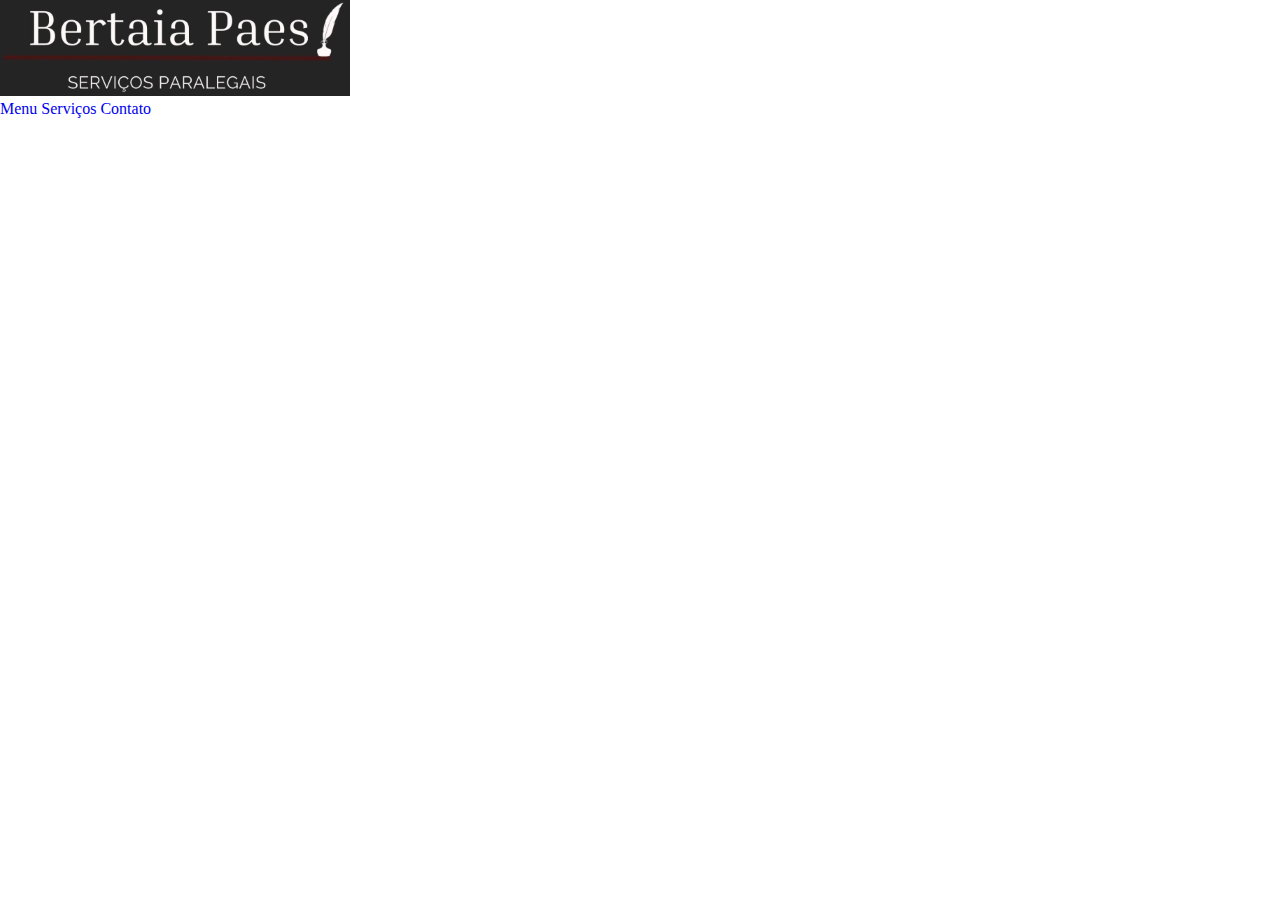
<file: index.html>
<!DOCTYPE html>
<html lang="pt-BR">
<head>
    <meta charset="UTF-8">
    <meta http-equiv="X-UA-Compatible" content="IE=edge">
    <meta name="viewport" content="width=device-width, initial-scale=1.0">
    <meta name="description" content="Somos uma empresa focada em serviços juridicos">
    <link rel="shortcut icon" href="imagens/icosite.ico" type="image/x-icon" />
    <link rel="stylesheet" href="css/sytle.css">
    <title>Bertaia Paes</title>
</head>
<body>
    <!--Inicio do Cabeçalho-->
    <header class="cabecalho">
        <img src="./imagens/logocamilapreto.jpg" alt="Logo Bertaia Paes">

            <nav class="cabecalho-menu">
                    <a class="cabecalho-menu-itens" href="#">Menu</a>
                    <a class="cabecalho-menu-itens" href="#">Serviços</a>
                    <a class="cabecalho-menu-itens" href="#">Contato</a>
            </nav>
    </header>
    <!--Termino do Cabeçalho-->     
        <section>

        </section>
 
    <!--Inicio do footer-->
    <footer>

    </footer>
    <!--Termino do footer-->
</body>
</html>
</file>
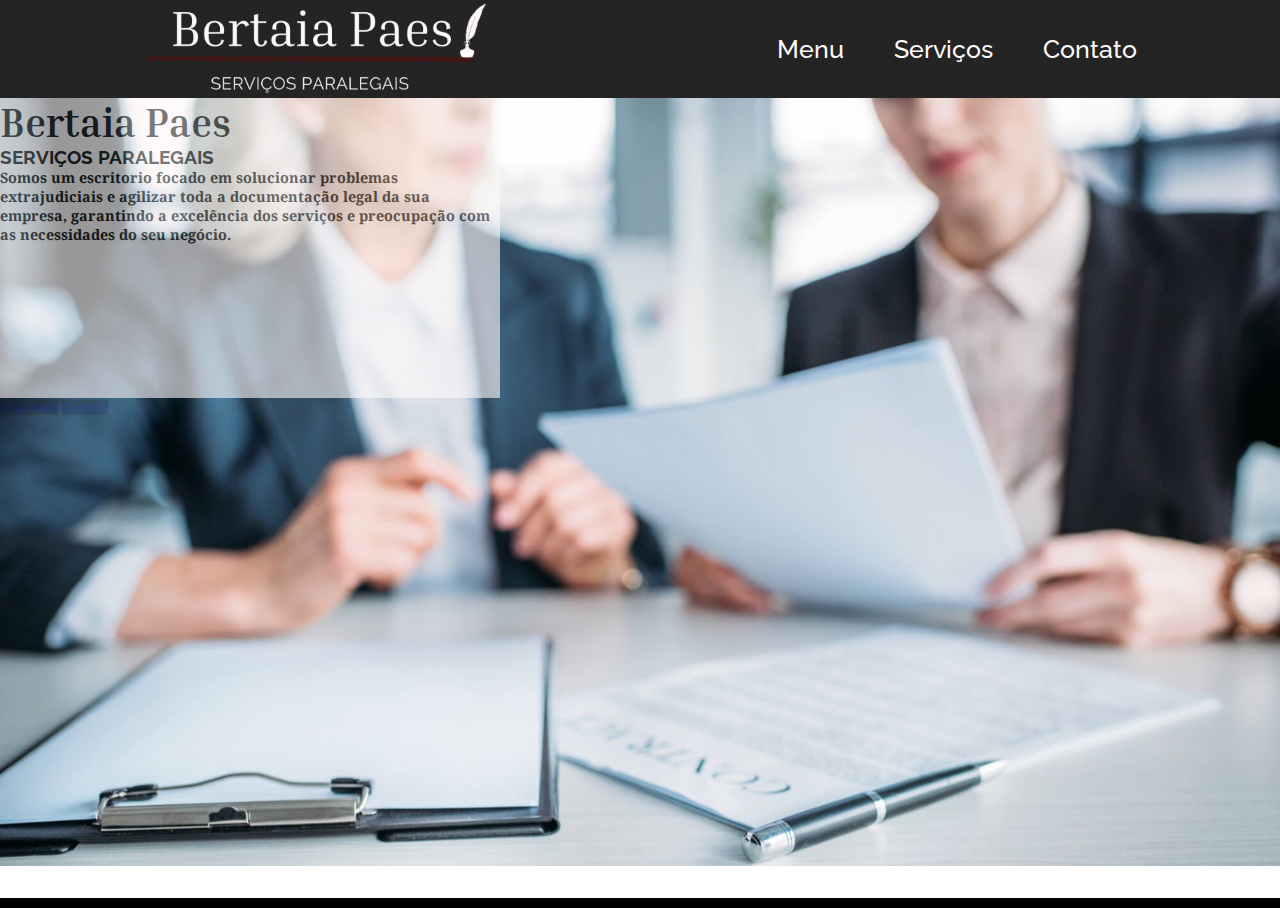
<file: Site Bertaia Paes Advogados/index.html>
<!DOCTYPE html>
<html lang="pt-BR">
<head>
    <meta charset="UTF-8">
    <meta http-equiv="X-UA-Compatible" content="IE=edge">
    <meta name="viewport" content="width=device-width, initial-scale=1.0">
    <meta name="description" content="Somos uma empresa focada em serviços juridicos">
    <link rel="shortcut icon" href="imagens/icosite.ico" type="image/x-icon" />
    <link rel="stylesheet" href="css/sytle.css">
    <title>Bertaia Paes</title>
</head>
<body>
    <!--Inicio do Cabeçalho-->
    <header class="cabecalho">
        <img src="./imagens/logocamilapreto.jpg" alt="Logo Bertaia Paes">

            <nav class="cabecalho-menu">
                    <a class="cabecalho-menu-itens" href="#">Menu</a>
                    <a class="cabecalho-menu-itens" href="#">Serviços</a>
                    <a class="cabecalho-menu-itens" href="#">Contato</a>
            </nav>
    </header>
    <!--Termino do Cabeçalho-->     
            <section class="bannerprincipal">
                <div id="box">
                    <h1>Bertaia Paes</h1>
                    <h2>SERVIÇOS PARALEGAIS</h2>
                    <h3>Somos um escritorio focado em solucionar problemas extrajudiciais e agilizar toda a documentação legal da sua empresa, garantindo a excelência dos serviços e preocupação com as necessidades do seu negócio. </h3>
                </div>

                <button><a href="#">Veja Mais</a></button>
                <button><a href="#">Contato</a></button>

            </section>
       
    
    <!--Termino do Main-->


<a href=""></a>




    <!--Inicio do footer-->
    <footer class="footer">




    </footer>
    <!--Termino do footer-->
</body>
</html>
</file>
<file: css/sytle.css>
@import url('https://fonts.googleapis.com/css2?family=Inria+Serif:wght@300&family=Noto+Serif:ital,wght@0,700;1,400&family=Raleway:wght@500&display=swap');

* {
    margin: 0;
    padding: 0;
    border: 0;
    box-sizing: 0;
    text-decoration: none;
}
</file>
<file: Site Bertaia Paes Advogados/css/sytle.css>
@import url('https://fonts.googleapis.com/css2?family=Inria+Serif:wght@300&family=Noto+Serif:ital,wght@0,700;1,400&family=Raleway:wght@500&display=swap');




* {
    margin: 0;
    padding: 0;
    border: 0;
    box-sizing: 0;
    text-decoration: none;
}


.cabecalho {
    position: relative;
    background-color:#242424;
    display: flex;
    flex-direction: row;
    align-items: center;
    justify-content: space-around;
    padding: 1px;
}

.cabecalho-menu {
    display: flex;
    gap: 50px;

}

.cabecalho-menu-itens {
    font-family: 'Raleway', sans-serif;
    color: #FFFAFA;
    font-size: 25px;
    font-weight: 500;
}

.bannerprincipal {
    background-image: url(/imagens/bannerprincipal.jpeg);
    height: 800px;
    background-repeat: no-repeat;
    background-size: 100%;
    border-bottom: 10px solid black;
}

h1 {
    font-family: 'Inria Serif', serif;
    font-size: 250%;
    color: #242424 ;
}

h2 {
    font-family: 'Raleway', sans-serif;
    font-size: 120%;
    color: #242424 ;
}


h3 {
    font-family: 'Noto Serif', serif;
    font-size: 90%;
    color: #242424 ;
}

#box {
    background-color: #FFFAFA;;
    opacity: .6;
    width: 500px;
    height: 300px;
}


button{
    background-color: #242424;
    opacity: .2;
}

button .a {
    color: #FFFAFA;
    font-family: 'Raleway', sans-serif;
    font-size: 100%;
}
</file>
